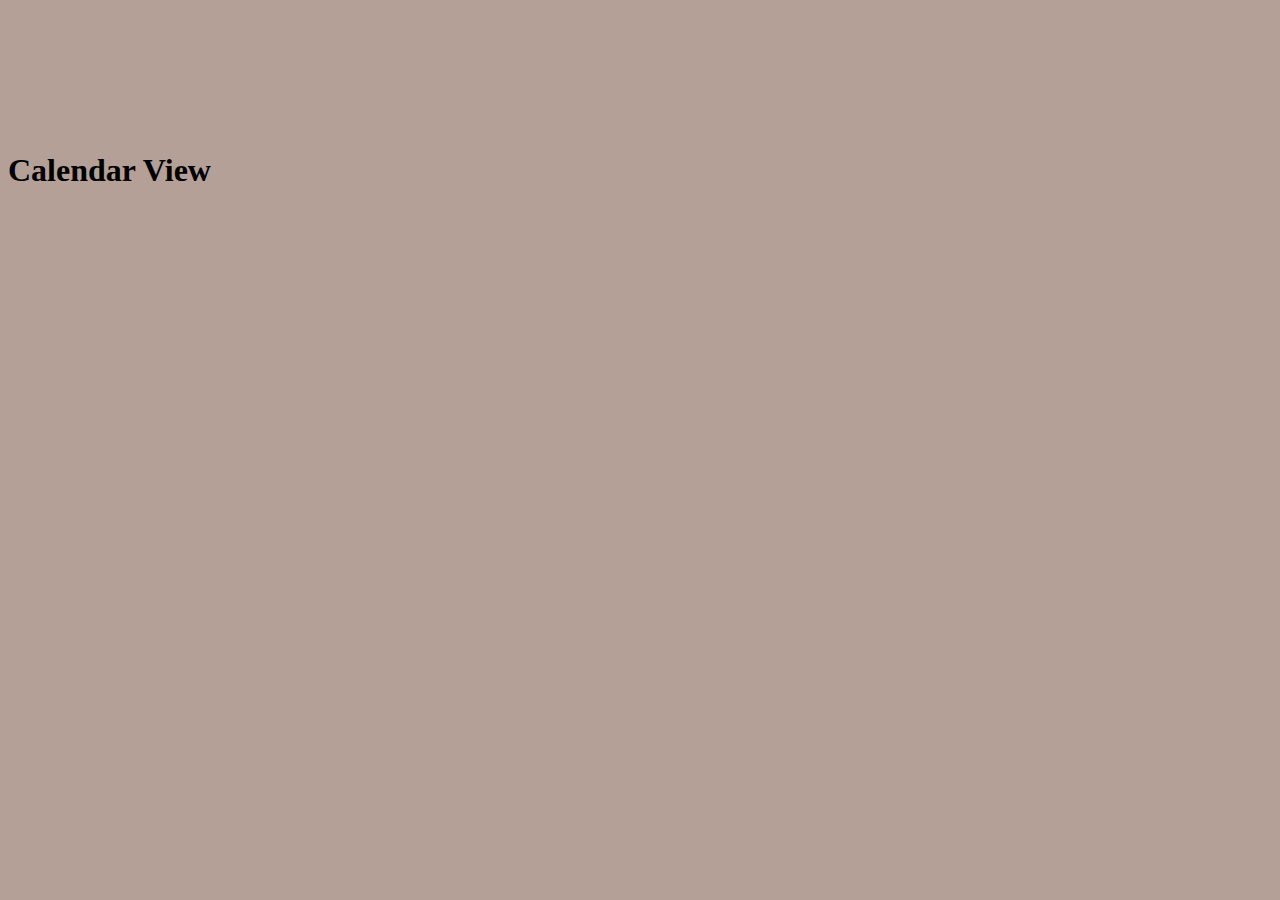
<file: calendar.html>
<!DOCTYPE html>
<html lang="en">
<head>
  <meta charset="UTF-8">
  <title>Calendar View</title>
  <link rel="stylesheet" href="styles/calendar.css">
</head>
<body>
  <header class="top">
    <div class="title">
      <div id="title01"><a href="index.html"> Sim Sim Tracker</a>
  		</div>
    </div>
    <div class="navbar">
      <div id="addTask"><a href="addtask.html">Add Tasks</a>
      </div>
      <div id="calendar_nav"><a href="calendar.html">Calendar View</a>
      </div>
    </div>
</header>


  <h1>Calendar View</h1>
  <div id="calendar">
  <iframe src="https://calendar.google.com/calendar/embed?src=alkissimone%40gmail.com&ctz=Asia%2FNicosia" style="border: 0" width="800" height="600" frameborder="0" scrolling="no"></iframe>
</div>
</body>
</html>
</file>
<file: styles/calendar.css>
@import url('https://fonts.googleapis.com/css?family=Roboto|Raleway|Work+Sans:200|Work+Sans:300');

body {
	background-color: rgb(180,160,150);
	overflow:auto;

}

/*.backgroundimage .image {
    position: absolute;
    height:100%;
    width:100%;
    animation:fade-slide-down 3s .5s ease-in-out forwards, zoom-in-out 15s 4s ease-in-out infinite alternate;
    content:"";
    opacity:0;
    background-size:cover;
    background-position:center;
    background-repeat: no repeat;
    top:0;
    bottom:0;
    left:0;
    right:0;
    z-index:-1;
} */

@keyframes zoom-in-out {
	0%{
		transform: scale(1);
	}
	100%{
		transform: scale(1.15);
	}
}

@keyframes fade-slide-down {
    0%{
        opacity:0;
        top:-4rem;
			}
		100%{
    	opacity:0.6;
    	top:0px;
		}
}

.top {
  display: flex;
	flex-direction: column;
  justify-content: center;
  align-items: flex-start;
  flex-wrap: wrap;
  margin-top:2em;
}

.title {
  flex: 50%;
  flex-wrap: wrap;
}

.title > div {
  background-color: none;
  letter-spacing:0.13em;
	padding-left:15px;
  overflow: visible;
}

#title01 a{
  font-family: 'Raleway', sans-serif;
  color: rgb(250,240,250);
	opacity: 0;
	text-shadow: 0.5px 0.5px 5px rgb(200,200,200), 0px 0px 8px rgb(22, 20, 20);
  font-size: 4em;
  font-weight:none;
  text-decoration:none;
	animation:title-opacity-fade 3s .5s ease-in-out forwards;
	transition: text-shadow 2s;
}

@keyframes title-opacity-fade {
	0%{
	opacity: 0;
		}
	33%{
		opacity: 0.5;
}
	100%{
		opacity: 1;
		}
}

#title01 a:hover {
	text-shadow: 0px 0px 25px rgb(190, 235, 250)  ,0px 0px 10px rgb(190, 190, 190);
}

@keyframes title-glow {
	0%{
	text-shadow: 0.5px 0.5px 5px rgb(200,200,200), 0px 0px 8px rgb(22, 20, 20);
		}
	100%{
		text-shadow: 0px 0px 25px rgb(90, 235, 250)  ,0px 0px 10px rgb(90, 190, 190);

		}
}

#title01 a:active{
  text-decoration: none;
}


.navbar {
  flex:50%;
  display: inline-flex;
  justify-content: flex-end;
  flex-wrap: wrap;
	opacity:0;
	animation:navbar-opacity-fade 3s .5s ease-in forwards;
}

.navbar > div {
  background-color: none;
  margin-left: 15px;
	margin-right: 15px;
}

.navbar > button {
  background-color: none;
  margin-left: 20px;
	margin-right:20px;
}

.navbar a{
  font-family: 'Work Sans', sans-serif;
  font-size: 1.8em;
  color: rgb(240,240,240);
	text-decoration: none;
	transition: text-shadow 1s;
}

.navbar button {
  font-family: 'Work Sans', sans-serif;
  font-size: inherit;
  color: rgb(220,220,220);
  /*text-shadow: 0.5px 0.5px 3px rgb(250,250,220), 0px 0px 10px rgb(22, 20, 20);*/
	text-decoration: none;
	background-color: none;
}

button{
	font-family: 'Work Sans', sans-serif;
	font-size: 1.4em;
	color: rgb(220,220,220);
	/*text-shadow: 0.5px 0.5px 3px rgb(250,250,220), 0px 0px 10px rgb(22, 20, 20);*/
	text-decoration: none;
	background-color: rgba(40, 40, 40, 0);
	padding: 0 !important;
	}

@keyframes navbar-opacity-fade {
	0% {
	opacity: 0;
		}
	33% {
		opacity: 0.5;
	}
	100% {
		opacity: 1;
		}
}

.navbar a:hover {
		text-shadow: 0px 0px 25px rgb(190, 235, 250)  ,0px 0px 10px rgb(190, 190, 190);
}

.navbar a:active{
  text-decoration: none;
}

.tasklist {
  background-color: none;
	padding-left:15px;
  overflow: visible;
}

.tasklist p{
  font-family: 'Work Sans', sans-serif;
  font-size: 1.8em;
  color: rgb(240,240,240);
	text-decoration: none;
	transition: text-shadow 1s;
}

.gallery {
  color: white;
  border: none;
}

.dropdown-content {
  display: none;
  position: absolute;
	margin-top: 0em;
	margin-left: -10px;
	padding-top: .3em;
	padding-left: 0.3em;
	padding-right: 0.3em;
  z-index: 1;
}

.dropdown-content a {
	padding: auto;
  text-decoration: none;
  display: block;
	text-decoration: none;
	display: block;
	padding:.3em;
	background-color: rgba(30,35,30, .5);

}

.dropdown-content a:hover {	text-shadow: 0px 0px 5px rgb(0, 0, 0)  ,0px 0px 10px rgb(190, 190, 190);}

.dropdown:hover .dropdown-content {display: inherit;}



/* Footer */
.footer {
		display: flex;
		flex-direction: row;
		justify-content: flex-end;
		align-items: center;
   	position: fixed;
		flex-wrap: wrap;
  	bottom: 0;
    width: 100%;
		margin-left: auto;
		margin-right: auto;
	}

.social-links {
margin-bottom: 2em;
}

i{
	margin-right: 1em;
}

#email {
	margin-right: 2em;
	margin-left: -0.1em;
}

.footer a {
	text-decoration: none;
	color: rgb(190,190,190);
	opacity: 0;
	animation:navbar-opacity-fade 3s .5s ease-in-out forwards;
	transition: text-shadow 1.5s;
}

.footer a:hover {
	text-shadow:0.5px 0.5px 5px rgba(40,190,100,0.8) , 0.5px 0.5px 10px rgba(60,210,120,1);
}

.footer a:active{
	text-decoration: none;
}

/* MEDIA QUERIES */

@media only screen and (max-width: 1460px) {

	.navbar a{
	  font-size: 1.5em;
	}

	.top{
		justify-content: flex-start;
	}
}


	@media only screen and (max-width: 1285px) {

		.navbar a{
		  font-size: 1.3em;
		}


}

@media only screen and (max-width: 1150px) {

	#title01 a{
	  font-size: 2.8em;
	}

	.navbar{
		justify-content: flex-start;
	}

	.navbar a{
	  font-size: 1.2em;
	}

	.social-links{
		margin-bottom: 3em;
	}

}

@media only screen and (max-width: 1024px) {

	#title01 a{
	  font-size: 2.8em;
	}

	.navbar a{
	  font-size: 1.2em;
	}

	.social-links{
		margin-bottom: 3em;
	}

}

@media only screen and (max-width: 850px) {

	.top {
		display: flex;
		flex-direction: column;
		align-content: flex-start;
		align-items: inherit;
		margin-right: auto;
	}

	/*.top {
	  display: flex;
	  justify-content: center;
		align-content: flex-start;
		align-items: inherit;
		flex-direction: column;
	  flex-wrap: wrap;
	  margin-top:2em;
	}*/

	.title {
	  flex: 50%;
	  flex-wrap: wrap;
	}

	.title > div {
	  background-color: none;
	  letter-spacing:0.13em;
		padding-left:0px;
	  overflow: visible;
	}

	#title01 a{
	  font-size: 2em;
		margin-left: 5px;
	}

	.navbar {
	  flex:50%;
	  display: inline-flex;
	  justify-content: flex-start;
	  flex-wrap: wrap;
	}

	.navbar > div {
	  margin-left: 20px;
		margin-right: 20px;
	}

	#addtask, #Contact {
		margin-left: 5px;
	}

	.navbar a{
	  font-size: 1em;
	}

}
@media only screen and (max-width: 360px) {

	#title01 a{
	  font-size: 1.8em;
		margin-left: 5px;
	}

	.navbar a{
	  font-size: 1em;
	}

	.navbar > div {
	  background-color: none;
	  margin-left: .4em;
		margin-right: .4em;
	}

}

@media only screen and (max-width: 280px) {

	#title01 a {
	 font-size: 1.5em;
	}

	.title > div{
	padding-left: .2em;
	}

	.navbar > div {
	  background-color: none;
	  margin-left: .2em;
		margin-right: .2em;
	}

	.navbar > button {
	  background-color: none;
	  margin-left: .2em;
		margin-right:.2em;
	}

	.navbar a {
		font-size: .8em;
	}

		i {
		margin: 0.3em;
		font-size: .7em !important;
	}

	.site-credits{
		display: flex;
		align-self: flex-start;
		font-family:"Roboto",sans-serif;
		font-size:0.5em;
		}

}
</file>
